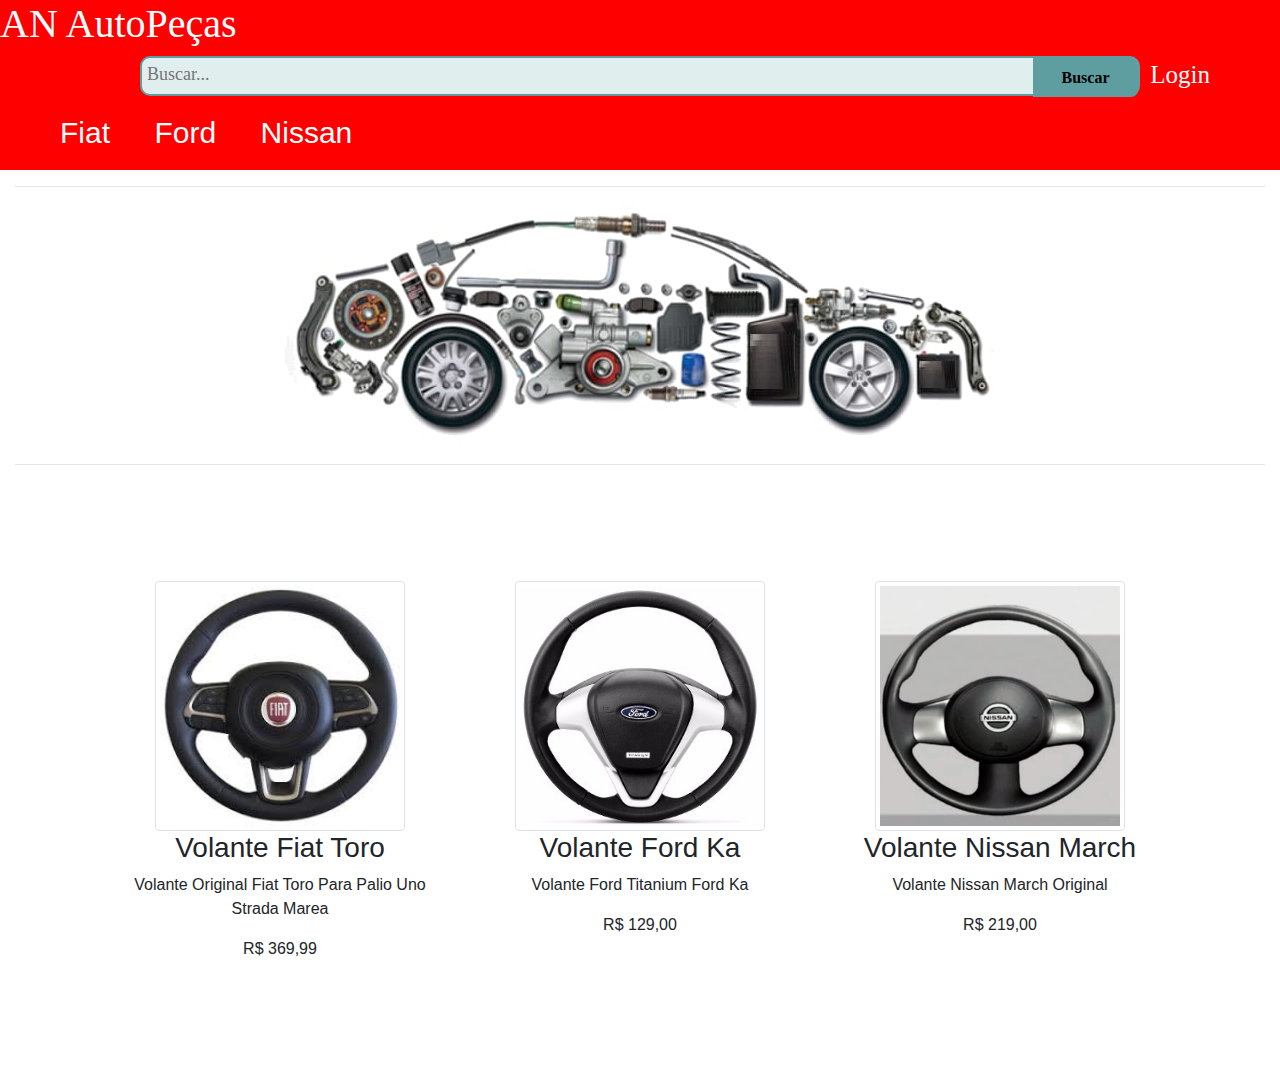
<file: index.html>
<!DOCTYPE html>
<html>
<head>
	<title></title>
	<style type="text/css"></style>

	<meta name="viewport"
	content="width=device-width,
	initial-scale=1,
	shrink-to-fit=no">
	<link rel="stylesheet" type="text/css" href="index.css">
	<link rel="stylesheet"
	href="https://stackpath.bootstrapcdn.com/bootstrap/4.3.1/css/bootstrap.min.css"
	integrity="sha384-ggOyR0iXCbMQv3Xipma34MD+dH/1fQ784/j6cY/iJTQUOhcWr7x9JvoRxT2MZw1T" crossorigin="anonymous">
</head>
<body>
		<div class="inicio">
		<div class="text"><h1 class="text">AN AutoPeças</h1>
			<a class="login" href="formulario.html">Login</a>
		</div>




		

		<div id="divBusca">
			<div class="col-12 col-xl-4 "></div>
  
  <input type="text" id="txtBusca" placeholder="Buscar..."/>
  <button id="btnBusca">Buscar</button>


</div>

	</div>

	

	<div id = "menu">
		<ul>
			<li><a href="#">Fiat</a></li>
			<li><a href="#">Ford</a></li>
			<li><a href="#">Nissan</a></li>

			<li class="login"></li>

		</ul>
	</div>

	<div class="principal">
	<div class="container-fluid">
	<div class="row">
		<div class="col-12 col-xl-12  foto">
<center>
	<hr>
			<img class="titulo" src="c.jpg"> </div>	

	</div>
		<hr>
	</div>



	<div class="container-fluid ">
	<div class="row fotos">
<div class="col-12 col-md-4 col-lg-4 col-xl-4 text-center"><a href="fiat.html"><img src="v.f.t.jpg" height="250" width="250" class="img-thumbnail" /></a>
	<h3 class="text-center"> Volante Fiat Toro </h3> <p class="text-center">Volante Original Fiat Toro Para Palio Uno Strada Marea</p> <p>R$ 369,99</p></div>


<div class="col-12 col-md-4 col-lg-4 col-xl-4 text-center"><a href="ford.html"><img src="v.f.k.jpg" height="250" width="250" class="img-thumbnail" /></a>
	<h3 class="text-center"> Volante Ford Ka </h3> <p class="text-center">Volante Ford Titanium Ford Ka</p> <p>R$ 129,00</p></div>


<div class="col-12 col-md-4 col-lg-4 col-xl-4 text-center"><a href="nissan.html"><img src="v.n.m.png" height="250" width="250"  class="img-thumbnail" /></a>
	<h3 class="text-center"> Volante Nissan March</h3> <p class="text-center">Volante Nissan March Original</p> <p>R$ 219,00</p>
</div>
</div>
</div>



<script src="https://code.jquery.com/jquery-3.3.1.slim.min.js"
	integrity="sha384-q8i/X+965DzO0rT7abK41JStQIAqVgRVzpbzo5smXKp4YfRvH+8abtTE1Pi6jizo"
	crossorigin="anonymous"></script>
	<script src="https://cdnjs.cloudflare.com/ajax/libs/popper.js/1.14.7/umd/popper.min.js"
	integrity="sha384-UO2eT0CpHqdSJQ6hJty5KVphtPhzWj9WO1clHTMGa3JDZwrnQq4sF86dIHNDz0W1"
	crossorigin="anonymous"></script>
	<script src="https://stackpath.bootstrapcdn.com/bootstrap/4.3.1/js/bootstrap.min.js"
	integrity="sha384-JjSmVgyd0p3pXB1rRibZUAYoIIy6OrQ6VrjIEaFf/nJGzIxFDsf4x0xIM+B07jRM"
	crossorigin="anonymous"></script>

</body>
</html>
</file>
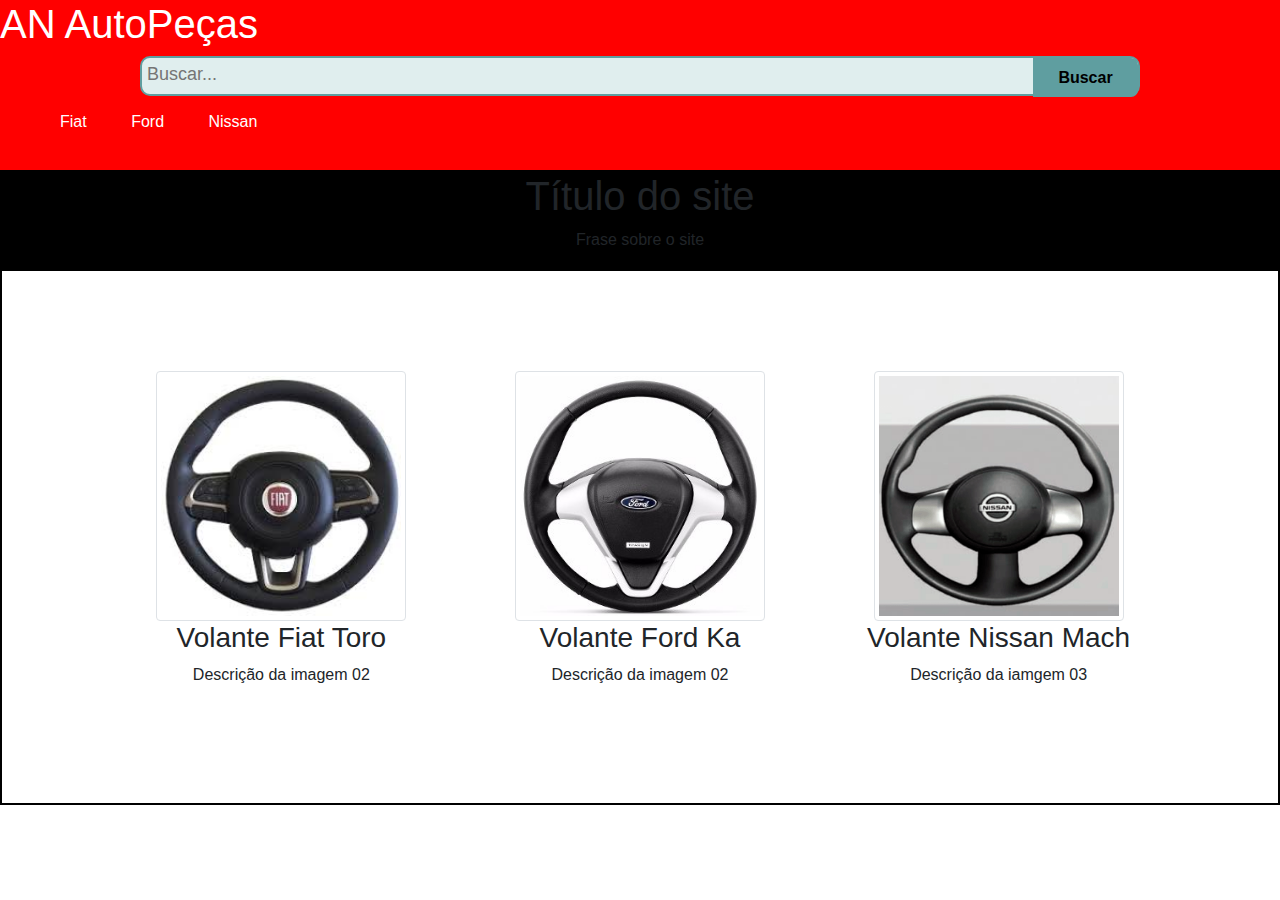
<file: Ariely_e_Nathalya.html>
<!DOCTYPE html>
<html>
<head>
	<title></title>
	<style type="text/css"></style>

	<meta name="viewport"
	content="width=device-width,
	initial-scale=1,
	shrink-to-fit=no">
	<link rel="stylesheet" type="text/css" href="Ariely_e_Nathalya.css">
	<link rel="stylesheet"
	href="https://stackpath.bootstrapcdn.com/bootstrap/4.3.1/css/bootstrap.min.css"
	integrity="sha384-ggOyR0iXCbMQv3Xipma34MD+dH/1fQ784/j6cY/iJTQUOhcWr7x9JvoRxT2MZw1T" crossorigin="anonymous">
</head>
<body>
		<div class="inicio">
		<div class="text"><h1 class="text">AN AutoPeças</h1></div> 

		<div id="divBusca">
			<div class="col-12 col-xl-4 "></div>
  
  <input type="text" id="txtBusca" placeholder="Buscar..."/>
  <button id="btnBusca">Buscar</button>
</div>

	</div>

	

	<div id = "menu">
		<ul>
			<li><a href="#">Fiat</a></li>
			<li><a href="#">Ford</a></li>
			<li><a href="#">Nissan</a></li>

		</ul>
	</div>
	
	<div class="principal">
	<div class="container-fluid">
	<div class="row">
		<div class="col-12 col-xl-12 titulo"><h1 class="text-center">Título do site</h1> <p class="text-center">Frase sobre o site</p> </div>
	</div>
	</div>



	<div class="container-fluid ">
	<div class="row fotos">
<div class="col-12 col-md-4 col-lg-4 col-xl-4 text-center"><img src="v.f.t.jpg" height="250" width="250" class="img-thumbnail" /><h3 class="text-center"> Volante Fiat Toro </h3> <p class="text-center">Descrição da imagem 02</p> </div>
<div class="col-12 col-md-4 col-lg-4 col-xl-4 text-center"><img src="v.f.k.jpg" height="250" width="250" class="img-thumbnail" /><h3 class="text-center"> Volante Ford Ka </h3> <p class="text-center">Descrição da imagem 02</p> </div>
<div class="col-12 col-md-4 col-lg-4 col-xl-4 text-center"><img src="v.n.m.png" height="250" width="250" class="img-thumbnail" /><h3 class="text-center"> Volante Nissan Mach</h3> <p class="text-center">Descrição da iamgem 03</p> </div>
</div>
</div>
</div>



<script src="https://code.jquery.com/jquery-3.3.1.slim.min.js"
	integrity="sha384-q8i/X+965DzO0rT7abK41JStQIAqVgRVzpbzo5smXKp4YfRvH+8abtTE1Pi6jizo"
	crossorigin="anonymous"></script>
	<script src="https://cdnjs.cloudflare.com/ajax/libs/popper.js/1.14.7/umd/popper.min.js"
	integrity="sha384-UO2eT0CpHqdSJQ6hJty5KVphtPhzWj9WO1clHTMGa3JDZwrnQq4sF86dIHNDz0W1"
	crossorigin="anonymous"></script>
	<script src="https://stackpath.bootstrapcdn.com/bootstrap/4.3.1/js/bootstrap.min.js"
	integrity="sha384-JjSmVgyd0p3pXB1rRibZUAYoIIy6OrQ6VrjIEaFf/nJGzIxFDsf4x0xIM+B07jRM"
	crossorigin="anonymous"></script>

</body>
</html>
</file>
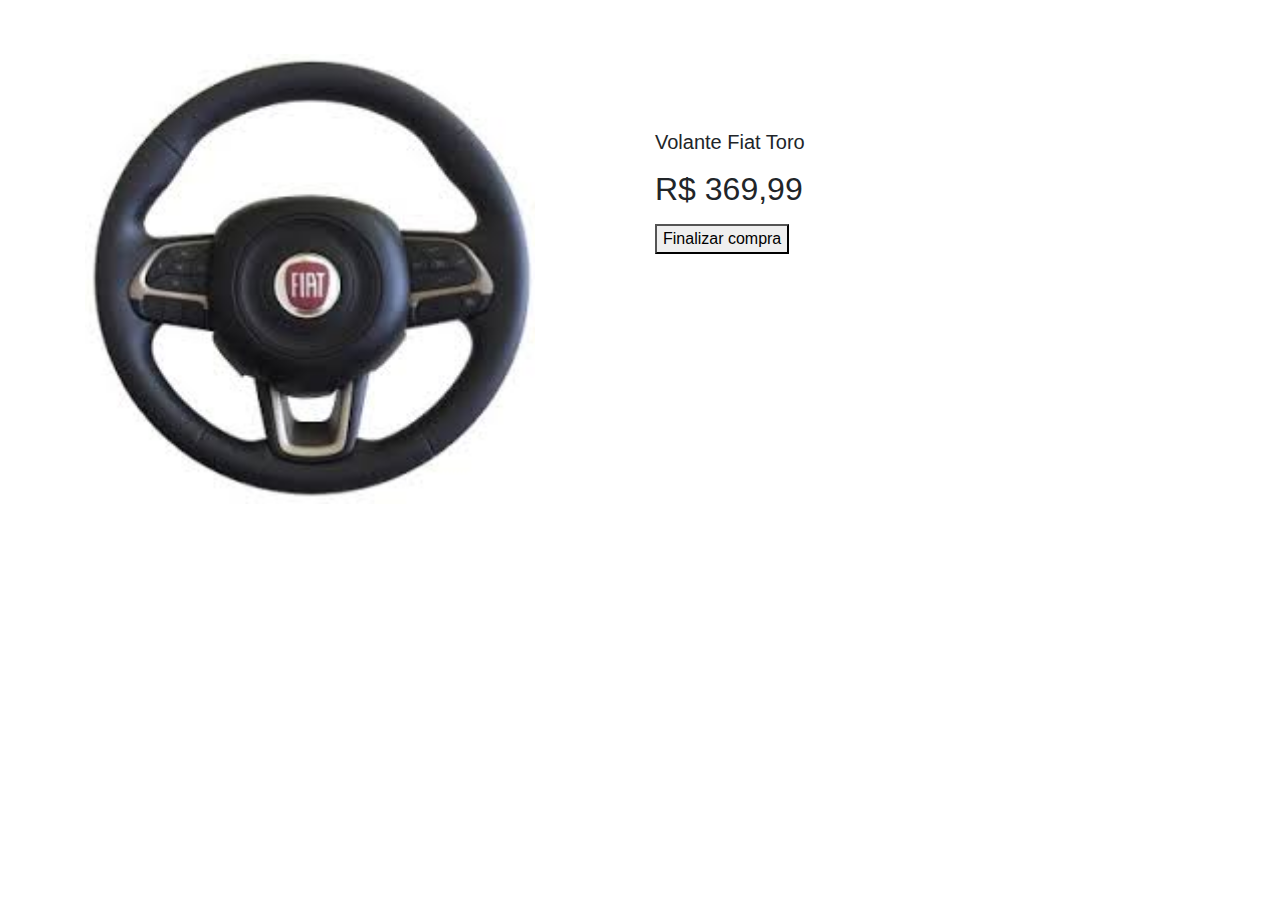
<file: carrodecompras.html>
<!DOCTYPE html>
<html>
<head>
	<title></title>
	<link rel="stylesheet" type="text/css" href="fiat.css">
	<link rel="stylesheet" href="https://stackpath.bootstrapcdn.com/bootstrap/4.3.1/css/bootstrap.min.css" integrity="sha384-ggOyR0iXCbMQv3Xipma34MD+dH/1fQ784/j6cY/iJTQUOhcWr7x9JvoRxT2MZw1T" crossorigin="anonymous">
</head>
<body>
<div class="container">
	<div class="row">
	<div class="col-6">
		<img src="v.f.t.jpg" class="img" height="450" width="450" class="img-thumbnail" />
	</div>
	<div class="col-6 letra" >
		<p><h5>Volante Fiat Toro</h5></p>
		<p><h2>R$ 369,99</h2></p>
<button>Finalizar compra</button>
	</div>
	<div class="alinhar">
	
</div>
	
</div>
</div>



<script src="https://code.jquery.com/jquery-3.3.1.slim.min.js" integrity="sha384-q8i/X+965DzO0rT7abK41JStQIAqVgRVzpbzo5smXKp4YfRvH+8abtTE1Pi6jizo" crossorigin="anonymous"></script>
<script src="https://cdnjs.cloudflare.com/ajax/libs/popper.js/1.14.7/umd/popper.min.js" integrity="sha384-UO2eT0CpHqdSJQ6hJty5KVphtPhzWj9WO1clHTMGa3JDZwrnQq4sF86dIHNDz0W1" crossorigin="anonymous"></script>
<script src="https://stackpath.bootstrapcdn.com/bootstrap/4.3.1/js/bootstrap.min.js" integrity="sha384-JjSmVgyd0p3pXB1rRibZUAYoIIy6OrQ6VrjIEaFf/nJGzIxFDsf4x0xIM+B07jRM" crossorigin="anonymous"></script>
</body>
</html>
</file>
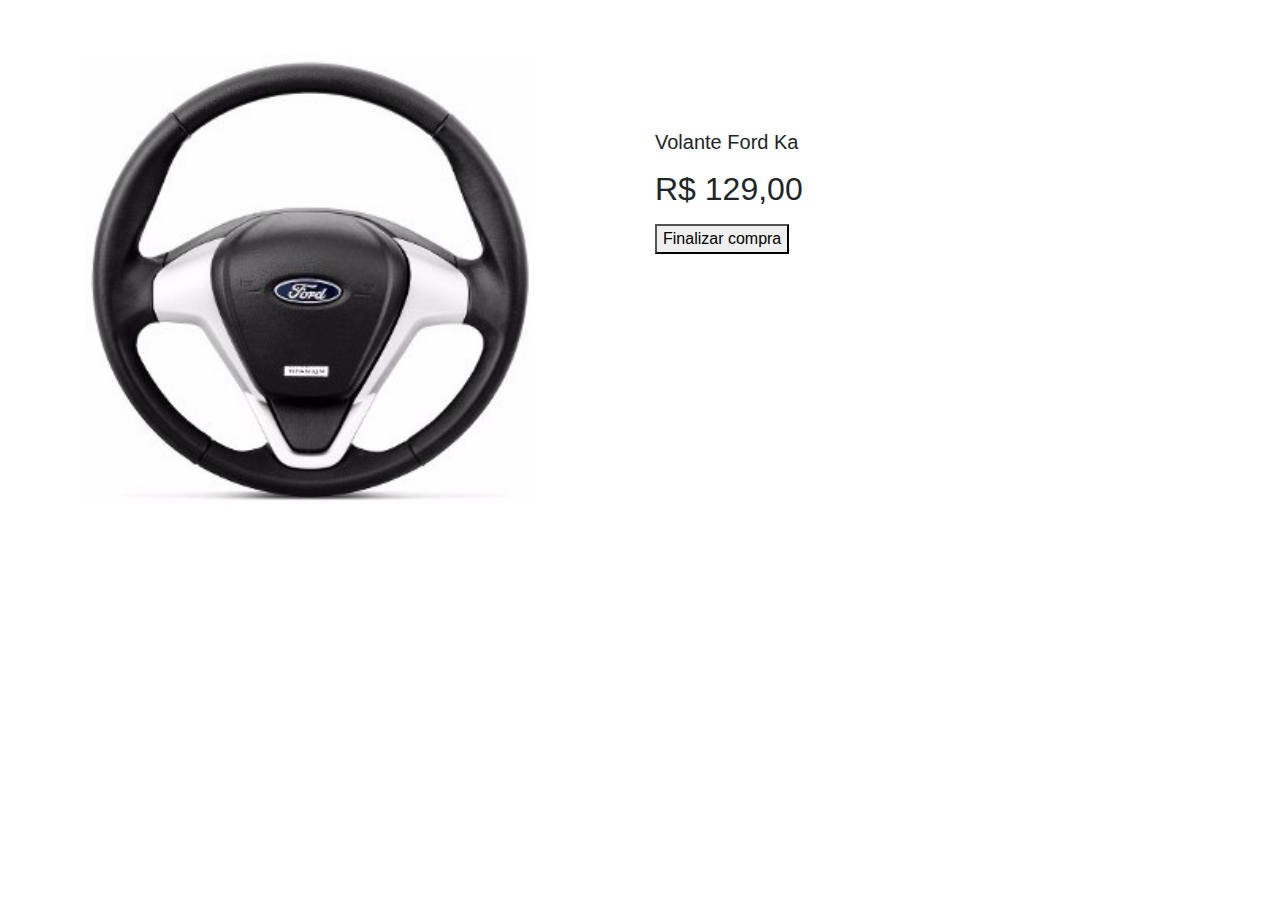
<file: carrodecompras1.html>
<!DOCTYPE html>
<html>
<head>
	<title></title>
	<link rel="stylesheet" type="text/css" href="ford.css">
	<link rel="stylesheet" href="https://stackpath.bootstrapcdn.com/bootstrap/4.3.1/css/bootstrap.min.css" integrity="sha384-ggOyR0iXCbMQv3Xipma34MD+dH/1fQ784/j6cY/iJTQUOhcWr7x9JvoRxT2MZw1T" crossorigin="anonymous">
</head>
<body>
<div class="container">
	<div class="row">
	<div class="col-6">
		<img src="v.f.k.jpg" class="img" height="450" width="450" class="img-thumbnail" />
	</div>
	<div class="col-6 letra" >
		<p><h5>Volante Ford Ka</h5></p>
		<p><h2>R$ 129,00</h2></p>
<button>Finalizar compra</button>
	</div>
	<div class="alinhar">
	
</div>
	
</div>
</div>



<script src="https://code.jquery.com/jquery-3.3.1.slim.min.js" integrity="sha384-q8i/X+965DzO0rT7abK41JStQIAqVgRVzpbzo5smXKp4YfRvH+8abtTE1Pi6jizo" crossorigin="anonymous"></script>
<script src="https://cdnjs.cloudflare.com/ajax/libs/popper.js/1.14.7/umd/popper.min.js" integrity="sha384-UO2eT0CpHqdSJQ6hJty5KVphtPhzWj9WO1clHTMGa3JDZwrnQq4sF86dIHNDz0W1" crossorigin="anonymous"></script>
<script src="https://stackpath.bootstrapcdn.com/bootstrap/4.3.1/js/bootstrap.min.js" integrity="sha384-JjSmVgyd0p3pXB1rRibZUAYoIIy6OrQ6VrjIEaFf/nJGzIxFDsf4x0xIM+B07jRM" crossorigin="anonymous"></script>
</body>
</html>
</file>
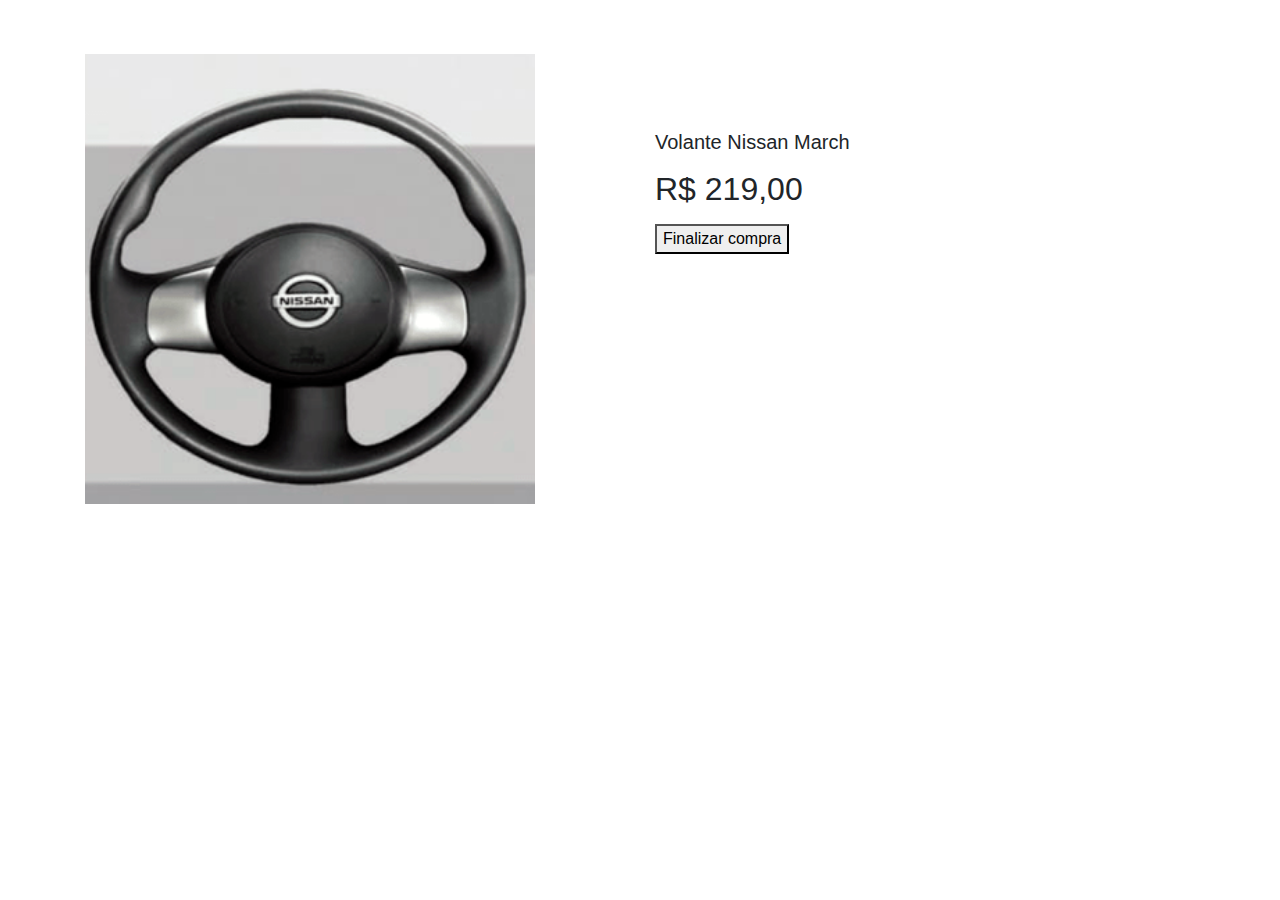
<file: carrodecompras2.html>
<!DOCTYPE html>
<html>
<head>
	<title></title>
	<link rel="stylesheet" type="text/css" href="nissan.css">
	<link rel="stylesheet" href="https://stackpath.bootstrapcdn.com/bootstrap/4.3.1/css/bootstrap.min.css" integrity="sha384-ggOyR0iXCbMQv3Xipma34MD+dH/1fQ784/j6cY/iJTQUOhcWr7x9JvoRxT2MZw1T" crossorigin="anonymous">
</head>
<body>
<div class="container">
	<div class="row">
	<div class="col-6">
		<img src="v.n.m.png" class="img" height="450" width="450" class="img-thumbnail" />
	</div>
	<div class="col-6 letra" >
		<p><h5>Volante Nissan March</h5></p>
		<p><h2>R$ 219,00</h2></p>
<button>Finalizar compra</button>
	</div>
	<div class="alinhar">
	
</div>
	
</div>
</div>



<script src="https://code.jquery.com/jquery-3.3.1.slim.min.js" integrity="sha384-q8i/X+965DzO0rT7abK41JStQIAqVgRVzpbzo5smXKp4YfRvH+8abtTE1Pi6jizo" crossorigin="anonymous"></script>
<script src="https://cdnjs.cloudflare.com/ajax/libs/popper.js/1.14.7/umd/popper.min.js" integrity="sha384-UO2eT0CpHqdSJQ6hJty5KVphtPhzWj9WO1clHTMGa3JDZwrnQq4sF86dIHNDz0W1" crossorigin="anonymous"></script>
<script src="https://stackpath.bootstrapcdn.com/bootstrap/4.3.1/js/bootstrap.min.js" integrity="sha384-JjSmVgyd0p3pXB1rRibZUAYoIIy6OrQ6VrjIEaFf/nJGzIxFDsf4x0xIM+B07jRM" crossorigin="anonymous"></script>
</body>
</html>
</file>
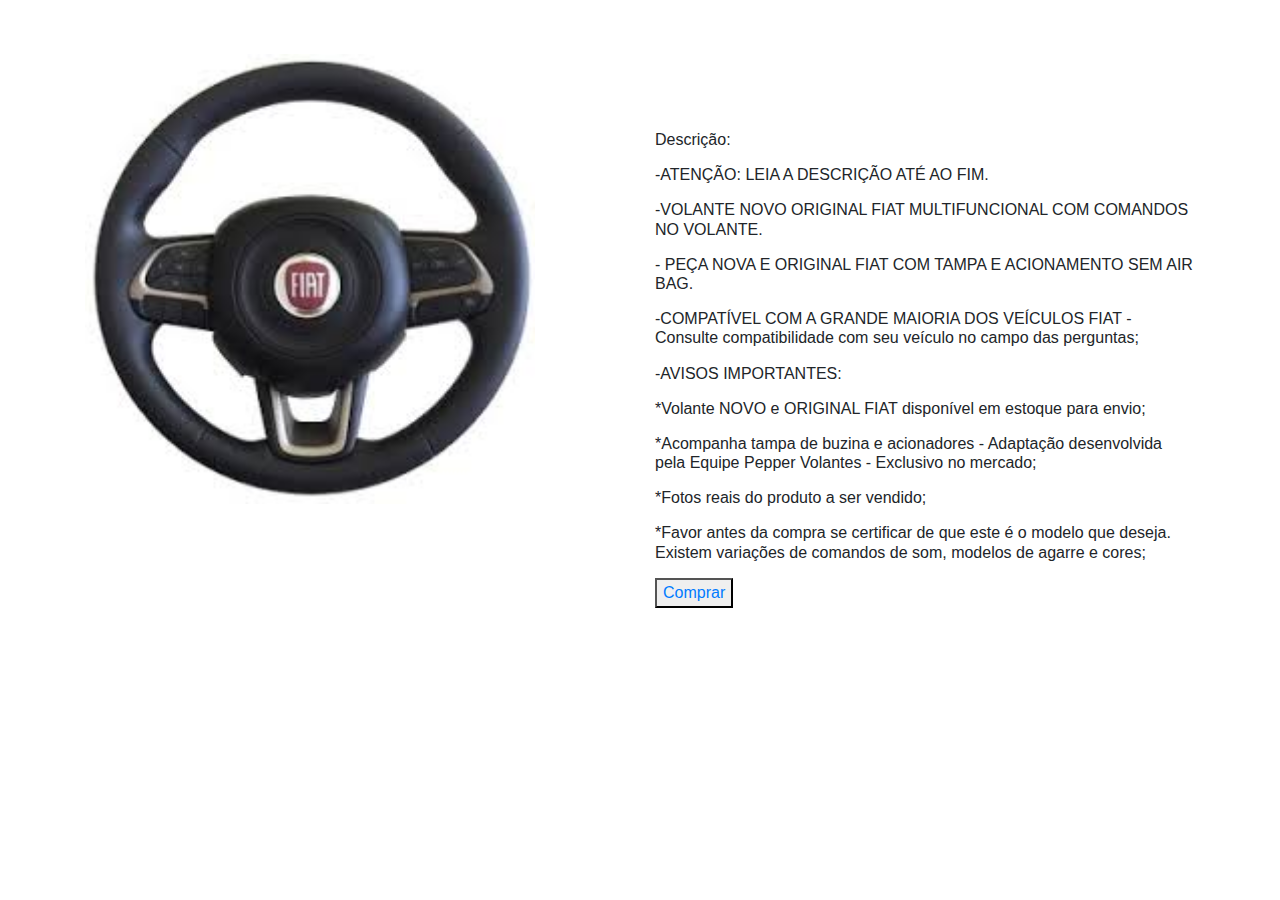
<file: fiat.html>
<!DOCTYPE html>
<html>
<head>
	<title></title>
	<link rel="stylesheet" type="text/css" href="fiat.css">
	<link rel="stylesheet" href="https://stackpath.bootstrapcdn.com/bootstrap/4.3.1/css/bootstrap.min.css" integrity="sha384-ggOyR0iXCbMQv3Xipma34MD+dH/1fQ784/j6cY/iJTQUOhcWr7x9JvoRxT2MZw1T" crossorigin="anonymous">
</head>
<body>
<div class="container">
	<div class="row">
	<div class="col-6">
		<img src="v.f.t.jpg" class="img" height="450" width="450" class="img-thumbnail" />
	</div>
	<div class="col-6 letra" >
		<p><h6><p>Descrição:</p>
<p>-ATENÇÃO: LEIA A DESCRIÇÃO ATÉ AO FIM.</p>

<p>-VOLANTE NOVO ORIGINAL FIAT MULTIFUNCIONAL COM COMANDOS NO VOLANTE.</p>

<p>- PEÇA NOVA E ORIGINAL FIAT COM TAMPA E ACIONAMENTO SEM AIR BAG.</p>

<p>-COMPATÍVEL COM A GRANDE MAIORIA DOS VEÍCULOS FIAT - Consulte compatibilidade com seu veículo no campo das perguntas;</p>

<p>-AVISOS IMPORTANTES:</p>
<p>*Volante NOVO e ORIGINAL FIAT disponível em estoque para envio;</p>
<p>*Acompanha tampa de buzina e acionadores - Adaptação desenvolvida pela Equipe Pepper Volantes - Exclusivo no mercado;</p>
<p>*Fotos reais do produto a ser vendido;</p>
<p>*Favor antes da compra se certificar de que este é o modelo que deseja. Existem variações de comandos de som, modelos de agarre e cores;</p></h6></p>
<button><a href="carrodecompras.html">Comprar</a></button>
	</div>
	<div class="alinhar">
	
</div>
	
</div>
</div>



<script src="https://code.jquery.com/jquery-3.3.1.slim.min.js" integrity="sha384-q8i/X+965DzO0rT7abK41JStQIAqVgRVzpbzo5smXKp4YfRvH+8abtTE1Pi6jizo" crossorigin="anonymous"></script>
<script src="https://cdnjs.cloudflare.com/ajax/libs/popper.js/1.14.7/umd/popper.min.js" integrity="sha384-UO2eT0CpHqdSJQ6hJty5KVphtPhzWj9WO1clHTMGa3JDZwrnQq4sF86dIHNDz0W1" crossorigin="anonymous"></script>
<script src="https://stackpath.bootstrapcdn.com/bootstrap/4.3.1/js/bootstrap.min.js" integrity="sha384-JjSmVgyd0p3pXB1rRibZUAYoIIy6OrQ6VrjIEaFf/nJGzIxFDsf4x0xIM+B07jRM" crossorigin="anonymous"></script>
</body>
</html>
</file>
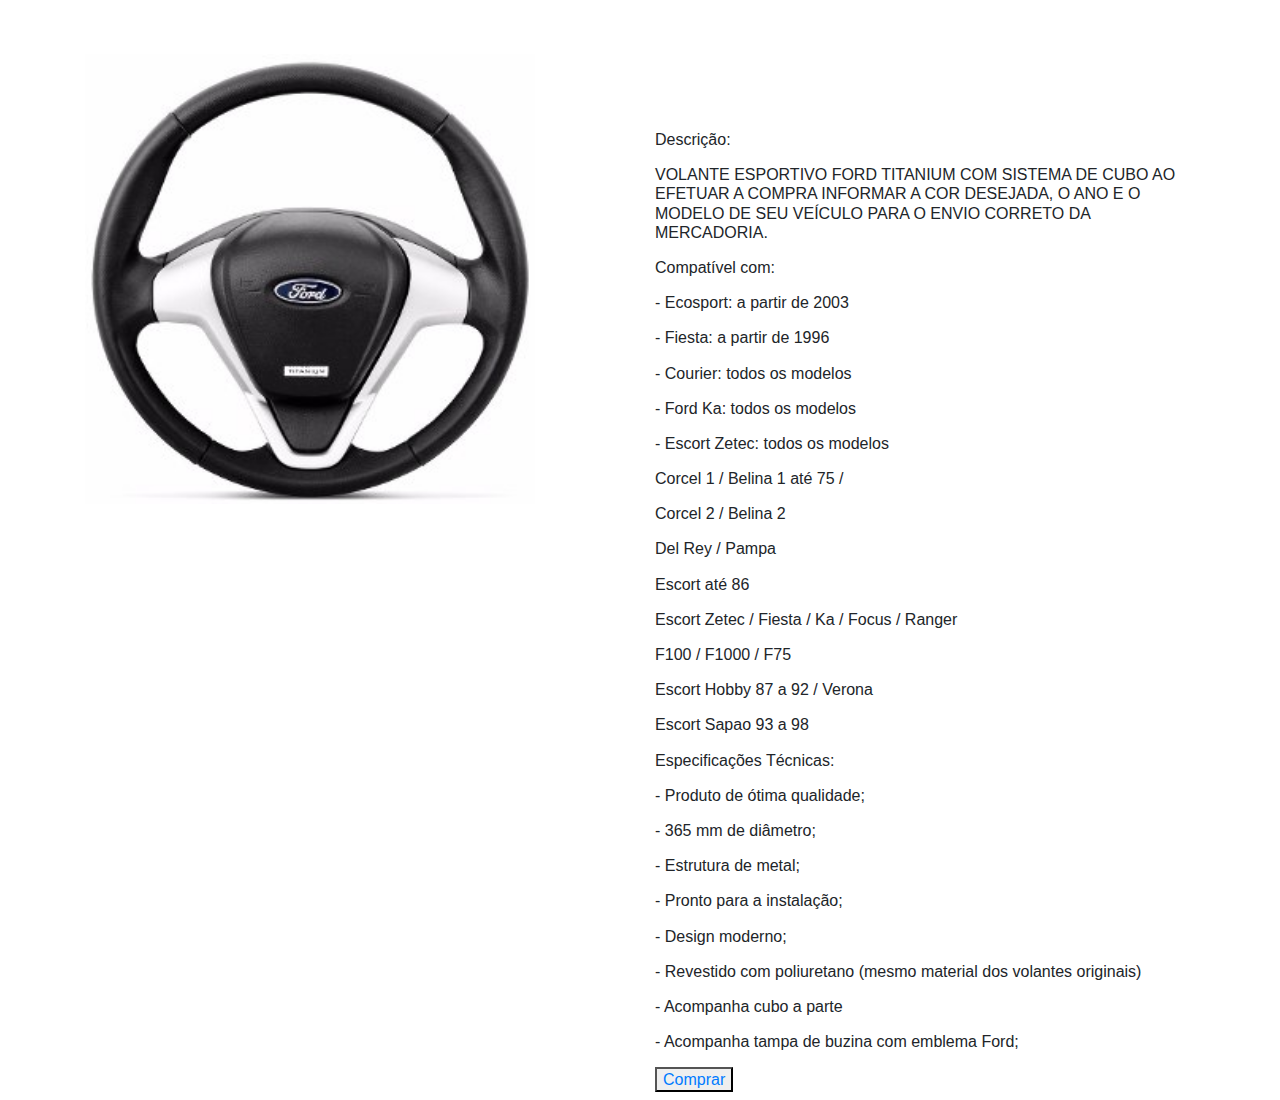
<file: ford.html>
<!DOCTYPE html>
<html>
<head>
	<title></title>
	<link rel="stylesheet" type="text/css" href="ford.css">
	<link rel="stylesheet" href="https://stackpath.bootstrapcdn.com/bootstrap/4.3.1/css/bootstrap.min.css" integrity="sha384-ggOyR0iXCbMQv3Xipma34MD+dH/1fQ784/j6cY/iJTQUOhcWr7x9JvoRxT2MZw1T" crossorigin="anonymous">
</head>
<body>
<div class="container">
	<div class="row">
	<div class="col-6">
		<img src="v.f.k.jpg" class="img" height="450" width="450" class="img-thumbnail" />
	</div>
	<div class="col-6 letra" >
		<p><h6>
			<p>Descrição:</p>
<p>VOLANTE ESPORTIVO FORD TITANIUM COM SISTEMA DE CUBO
AO EFETUAR A COMPRA INFORMAR A COR DESEJADA, O ANO E O MODELO DE SEU VEÍCULO PARA O ENVIO CORRETO DA MERCADORIA.</p>

<p>Compatível com:</p>
<p>- Ecosport: a partir de 2003</p>
<p>- Fiesta: a partir de 1996</p>
<p>- Courier: todos os modelos</p>
<p>- Ford Ka: todos os modelos</p>
<p>- Escort Zetec: todos os modelos</p>


<p>Corcel 1 / Belina 1 até 75 / </p>
<p>Corcel 2 / Belina 2</p>
<p>Del Rey / Pampa</p>
<p>Escort até 86</p>
<p>Escort Zetec / Fiesta / Ka / Focus / Ranger</p>
<p>F100 / F1000 / F75</p> 
<P>Escort Hobby 87 a 92 / Verona</P>
<p>Escort Sapao 93 a 98 </p>

<p>Especificações Técnicas:</p>
<p>- Produto de ótima qualidade;</p>
<p>- 365 mm de diâmetro;</p>
<p>- Estrutura de metal;</p>
<p>- Pronto para a instalação;</p>
<p>- Design moderno;</p>
<p>- Revestido com poliuretano (mesmo material dos volantes originais)</p>
<p>- Acompanha cubo a parte</p>
<p>- Acompanha tampa de buzina com emblema Ford;</p>

<button><a href="carrodecompras1.html">Comprar</a></button>
	</div>
	<div class="alinhar">
			

		</h6></p>
	</div>
	<div class="alinhar">
	
</div>
	
</div>
</div>



<script src="https://code.jquery.com/jquery-3.3.1.slim.min.js" integrity="sha384-q8i/X+965DzO0rT7abK41JStQIAqVgRVzpbzo5smXKp4YfRvH+8abtTE1Pi6jizo" crossorigin="anonymous"></script>
<script src="https://cdnjs.cloudflare.com/ajax/libs/popper.js/1.14.7/umd/popper.min.js" integrity="sha384-UO2eT0CpHqdSJQ6hJty5KVphtPhzWj9WO1clHTMGa3JDZwrnQq4sF86dIHNDz0W1" crossorigin="anonymous"></script>
<script src="https://stackpath.bootstrapcdn.com/bootstrap/4.3.1/js/bootstrap.min.js" integrity="sha384-JjSmVgyd0p3pXB1rRibZUAYoIIy6OrQ6VrjIEaFf/nJGzIxFDsf4x0xIM+B07jRM" crossorigin="anonymous"></script>
</body>
</html>
</file>
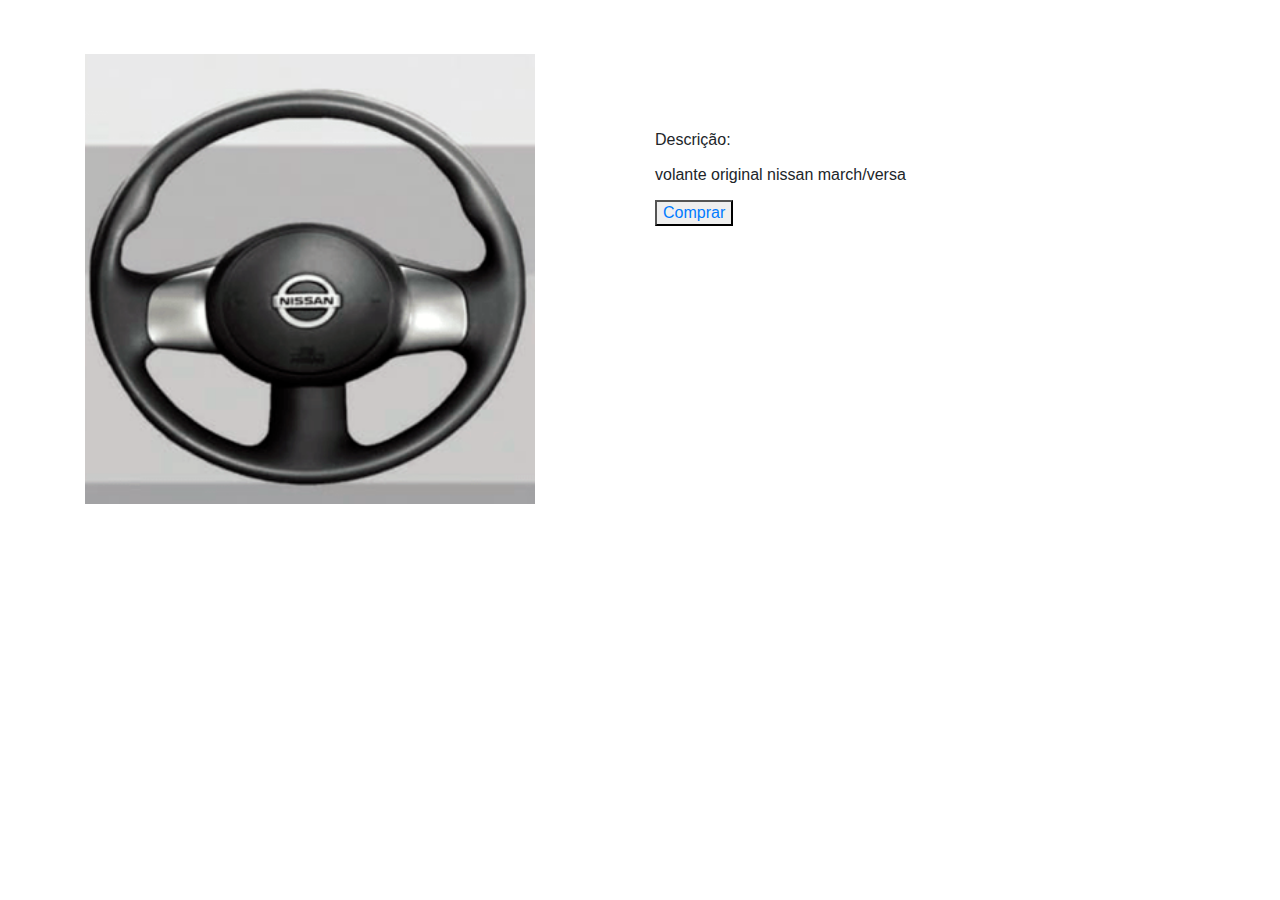
<file: nissan.html>
<!DOCTYPE html>
<html>
<head>
	<title></title>
	<link rel="stylesheet" type="text/css" href="nissan.css">
	<link rel="stylesheet" href="https://stackpath.bootstrapcdn.com/bootstrap/4.3.1/css/bootstrap.min.css" integrity="sha384-ggOyR0iXCbMQv3Xipma34MD+dH/1fQ784/j6cY/iJTQUOhcWr7x9JvoRxT2MZw1T" crossorigin="anonymous">
</head>
<body>
<div class="container">
	<div class="row">
	<div class="col-6">
		<img src="v.n.m.png" class="img" height="450" width="450" class="img-thumbnail" />
	</div>
	<div class="col-6 letra" >
		<p><h6>
			<p>Descrição:</p>
<p>volante original nissan march/versa </p>

<button><a href="carrodecompras2.html">Comprar</a></button>
	</div>
	<div class="alinhar">

		</h6></p>
	</div>
	
	
</div>
</div>



<script src="https://code.jquery.com/jquery-3.3.1.slim.min.js" integrity="sha384-q8i/X+965DzO0rT7abK41JStQIAqVgRVzpbzo5smXKp4YfRvH+8abtTE1Pi6jizo" crossorigin="anonymous"></script>
<script src="https://cdnjs.cloudflare.com/ajax/libs/popper.js/1.14.7/umd/popper.min.js" integrity="sha384-UO2eT0CpHqdSJQ6hJty5KVphtPhzWj9WO1clHTMGa3JDZwrnQq4sF86dIHNDz0W1" crossorigin="anonymous"></script>
<script src="https://stackpath.bootstrapcdn.com/bootstrap/4.3.1/js/bootstrap.min.js" integrity="sha384-JjSmVgyd0p3pXB1rRibZUAYoIIy6OrQ6VrjIEaFf/nJGzIxFDsf4x0xIM+B07jRM" crossorigin="anonymous"></script>
</body>
</html>
</file>
<file: index.css>
*
{

}


.inicio{

	background-color: red;
	color: white;
	height: 100px;
	font-weight: 600px;
	font-family: Adine Kirnberg Script;

}

#menu{
	background-color: red;
	color: black;
	height: 70px;
}

#memu ul{
			margin: 0;
			background-color: red;
			list-style: none;


		}
		#menu ul li{
			display: inline;
		}
		#menu ul li a{
			padding: 10px 20px;
			display: inline-block;
			color: white;
			text-decoration: none;
			font-size: 30px;


		}
		#menu ul li a:hover{
			color: black;
		}

	#divBusca{

  background-color:#E0EEEE;
  border:solid 2px #5F9EA0;
  border-radius:10px;
  width:1000px;
  height:40px;
  display: block;
  margin-left: auto;
  margin-right: auto;

}
 
#txtBusca{
  float:left;
  background-color:transparent;
  padding-left:5px; 
  font-size:18px;
  border:none;
  height:32px;
  width:891px;
}
 
#btnBusca{
  border:none;
  float:left;
  height:39px;
  border-radius:0 7px 7px 0;
  width:105px;
  font-weight:bold;
  background:#5F9EA0;
}

}
.titulo{

	height: 500px;
	width: 600px;
	padding-top: 200px;
	background-color: white;
}
.principal{
	
}
.fotos{
	background-color: white;
	margin-top: 3px;
	padding: 100px;
}
.login{
	font-size: 25px;
float: right;
margin-right: 70px;
color: white;


}
</file>
<file: Ariely_e_Nathalya.css>
*
{

}


.inicio{

	background-color: red;
	color: white;
	height: 100px;

}

#menu{
	background-color: red;
	color: black;
	height: 70px;
}

#memu ul{
			margin: 0;
			background-color: red;
			list-style: none;

		}
		#menu ul li{
			display: inline;
		}
		#menu ul li a{
			padding: 10px 20px;
			display: inline-block;
			color: white;
			text-decoration: none;
		}
		#menu ul li a:hover{
			color: black;
		}

	#divBusca{

  background-color:#E0EEEE;
  border:solid 2px #5F9EA0;
  border-radius:10px;
  width:1000px;
  height:40px;
  display: block;
  margin-left: auto;
  margin-right: auto;

}
 
#txtBusca{
  float:left;
  background-color:transparent;
  padding-left:5px; 
  font-size:18px;
  border:none;
  height:32px;
  width:891px;
}
 
#btnBusca{
  border:none;
  float:left;
  height:39px;
  border-radius:0 7px 7px 0;
  width:105px;
  font-weight:bold;
  background:#5F9EA0;
}

}
.titulo{
	height: 500px;
	padding-top: 200px;
	background-color: white;
}
.principal{
	background-color: black;
	padding: 2px;
}
.fotos{
	background-color: white;
	margin-top: 3px;
	padding: 100px;
}
</file>
<file: fiat.css>
*{

}
.alinhar{

}
.img{
	margin-top: 10%;

}
.letra{
	margin-top: 10%;
}
</file>
<file: ford.css>
*{

}
.alinhar{

}
.img{
	margin-top: 10%;

}
.letra{
	margin-top: 10%;
}
</file>
<file: nissan.css>
*{

}
.alinhar{

}
.img{
	margin-top: 10%;

}
.letra{
	margin-top: 10%;
}
</file>
